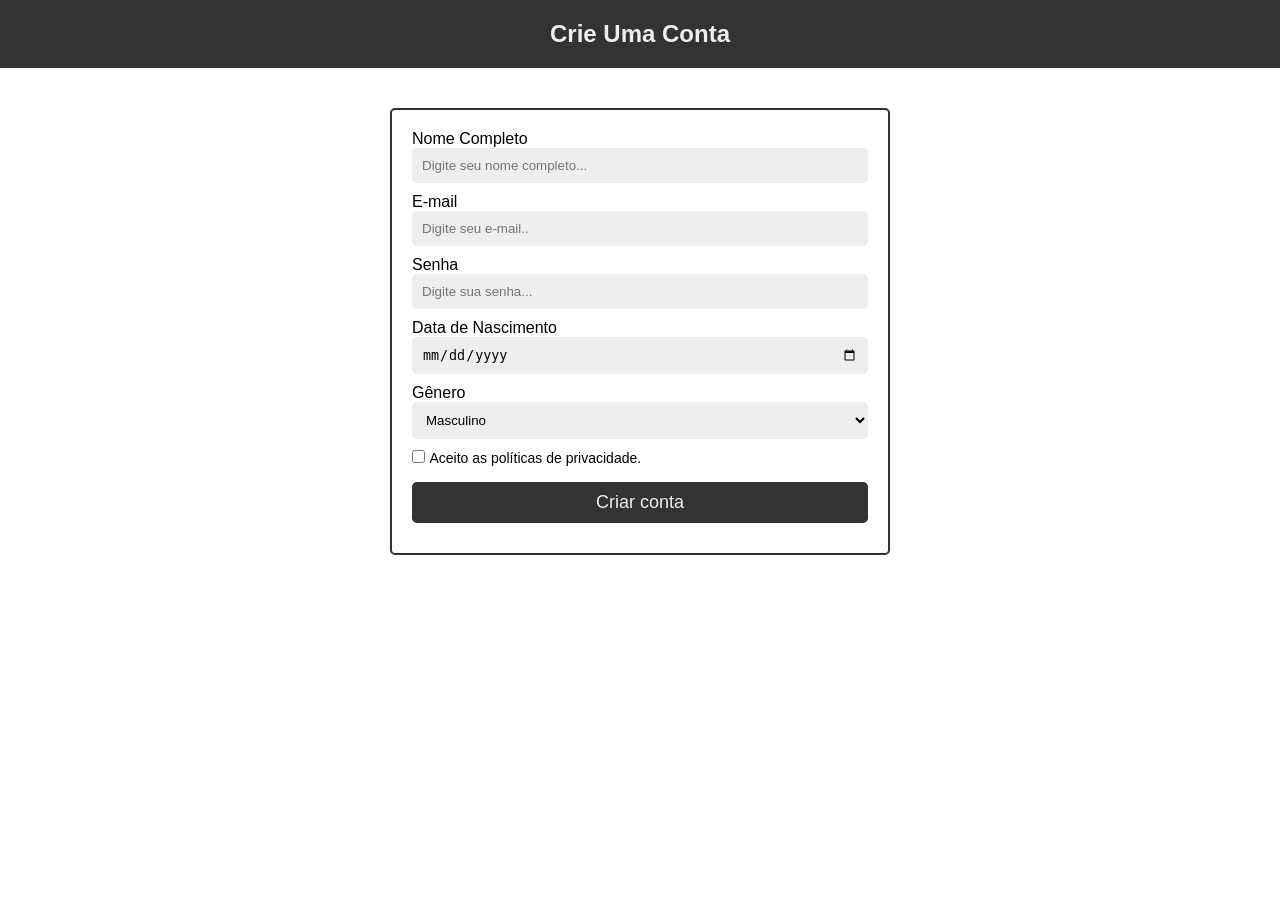
<file: index.html>
<!DOCTYPE html>
<html lang="pt-br">
  <head>
    <meta charset="UTF-8" />
    <meta name="viewport" content="width=device-width, initial-scale=1.0" />
    <title>Meu primeiro css</title>
    <link rel="stylesheet" href="./styles.css" />
  </head>
  <body>
    <header>
      <h2>Crie Uma Conta</h2>
    </header>

    <form class="form-container" action="./sucess.html">
      <div class="form-row">
        <label for="fullName" class="form-label">Nome Completo</label>
        <input
          id="fullname"
          type="text"
          class="form-input"
          placeholder="Digite seu nome completo..."
          required
        />
      </div>

      <div class="form-row">
        <label for="email" class="form-label">E-mail</label>
        <input
          id="email"
          type="email"
          class="form-input"
          placeholder="Digite seu e-mail.."
          required
        />
      </div>

      <div class="form-row">
        <label for="password" class="form-label">Senha</label>
        <input
          id="password"
          type="password"
          class="form-input"
          placeholder="Digite sua senha..."
          required
        />
      </div>

      <div class="form-row">
        <label for="birthDate" class="form-label">Data de Nascimento</label>
        <input id="date" type="date" class="form-input" required />
      </div>

      <div class="form-row">
        <label for="gender" class="form-label">Gênero</label>
        <select id="gender" name="gender" class="form-input" required>
          <option value="masculino">Masculino</option>
          <option value="feminino">Feminino</option>
          <option value="outro">Outro</option>
        </select>
      </div>

      <div class="form-row">
        <input id="privacyTerms" type="checkbox" required />
        <label for="privacyTerms" class="form-small-label"
          >Aceito as políticas de privacidade.</label
        >
      </div>

      <div class="form-row">
        <input type="submit" value="Criar conta" class="form-button" />
      </div>
    </form>
  </body>
</html>
</file>
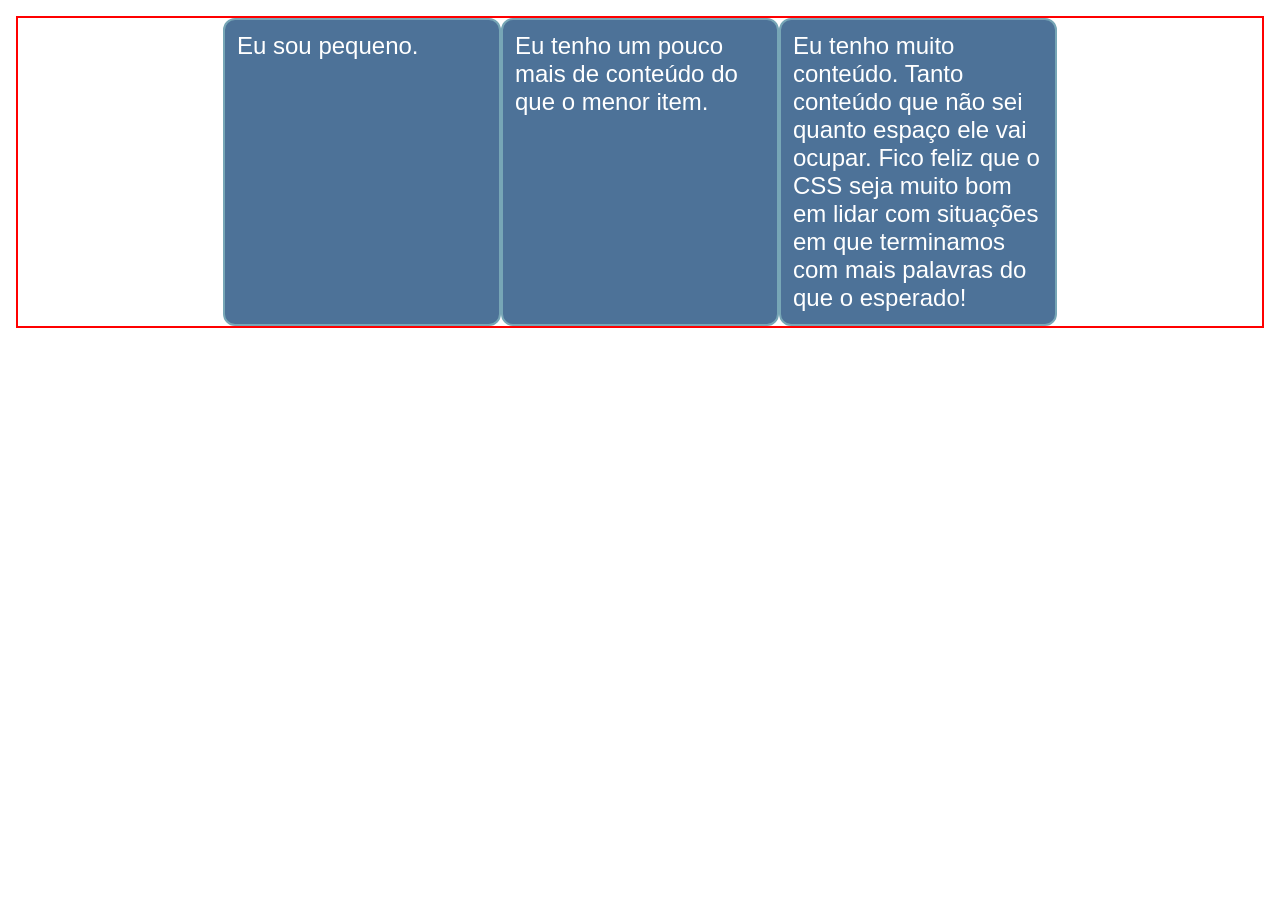
<file: flexbox/exercicio-02/index.html>
<!DOCTYPE html>

<html>
  <head>
    <title>Flexbox: Desafio 02</title>

    <style>
      body {
        background-color: #fff;
        color: #333;
        font-family: Helvetica Neue, Helvetica, Arial, sans-serif;
        font-size: 1.5rem;
        padding: 1rem;
        margin: 0;
      }

      ul {
        display:flex;
        justify-content:center;
        /* max-width: 700px; */
        list-style: none;
        padding: 0;
        margin: 0;
        border: 2px solid red;
      }

      li {
        width: 250px;
        background-color: #4d7298;
        border: 2px solid #77a6b6;
        border-radius: 0.5em;
        color: #fff;
        padding: 0.5em;
      }
     
        

    </style>
  </head>

  <body>
    <ul>
      <li>Eu sou pequeno.</li>
      <li>Eu tenho um pouco mais de conteúdo do que o menor item.</li>
      <li>
        Eu tenho muito conteúdo. Tanto conteúdo que não sei quanto espaço ele
        vai ocupar. Fico feliz que o CSS seja muito bom em lidar com situações
        em que terminamos com mais palavras do que o esperado!
      </li>
    </ul>
  </body>
</html>
</file>
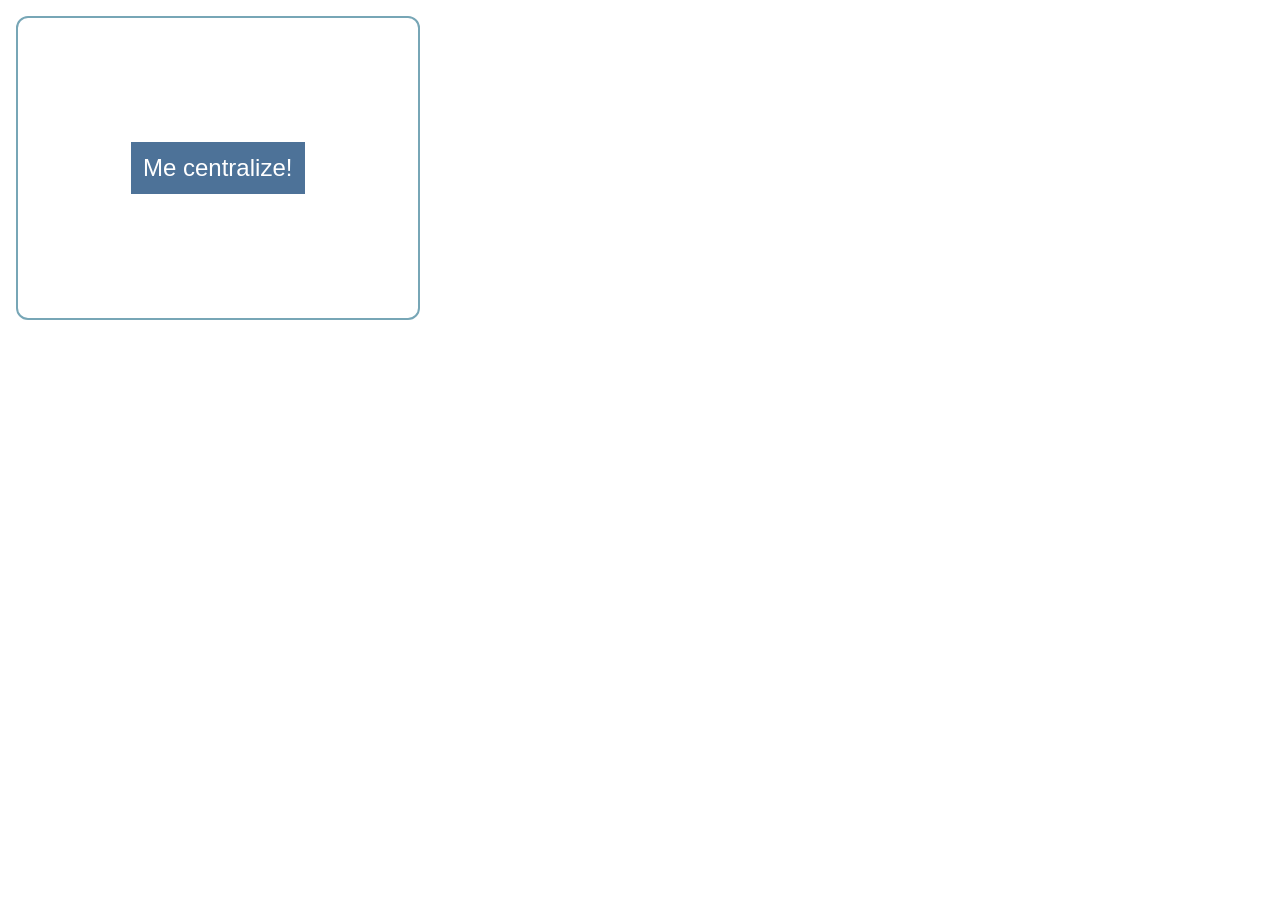
<file: flexbox/exercicio-03/index.html>
<!DOCTYPE html>

<html>
  <head>
    <title>Flexbox: Desafio 03</title>

    <style>
      body {
        background-color: #fff;
        color: #333;
        font-family: Helvetica Neue, Helvetica, Arial, sans-serif;
        font-size: 1.5rem;
        padding: 1rem;
        margin: 0;
      }

      .parent {
        display: flex;
        justify-content: center;
        align-items: center;
        border: 2px solid #77a6b6;
        border-radius: 0.5em;
        width: 400px;
        height: 300px;
      }

      .child {
        background-color: #4d7298;
        color: #fff;
        padding: 0.5em;
        width: 150px;
      }
    </style>
  </head>

  <body>
    <div class="parent">
      <div class="child">Me centralize!</div>
    </div>
  </body>
</html>
</file>
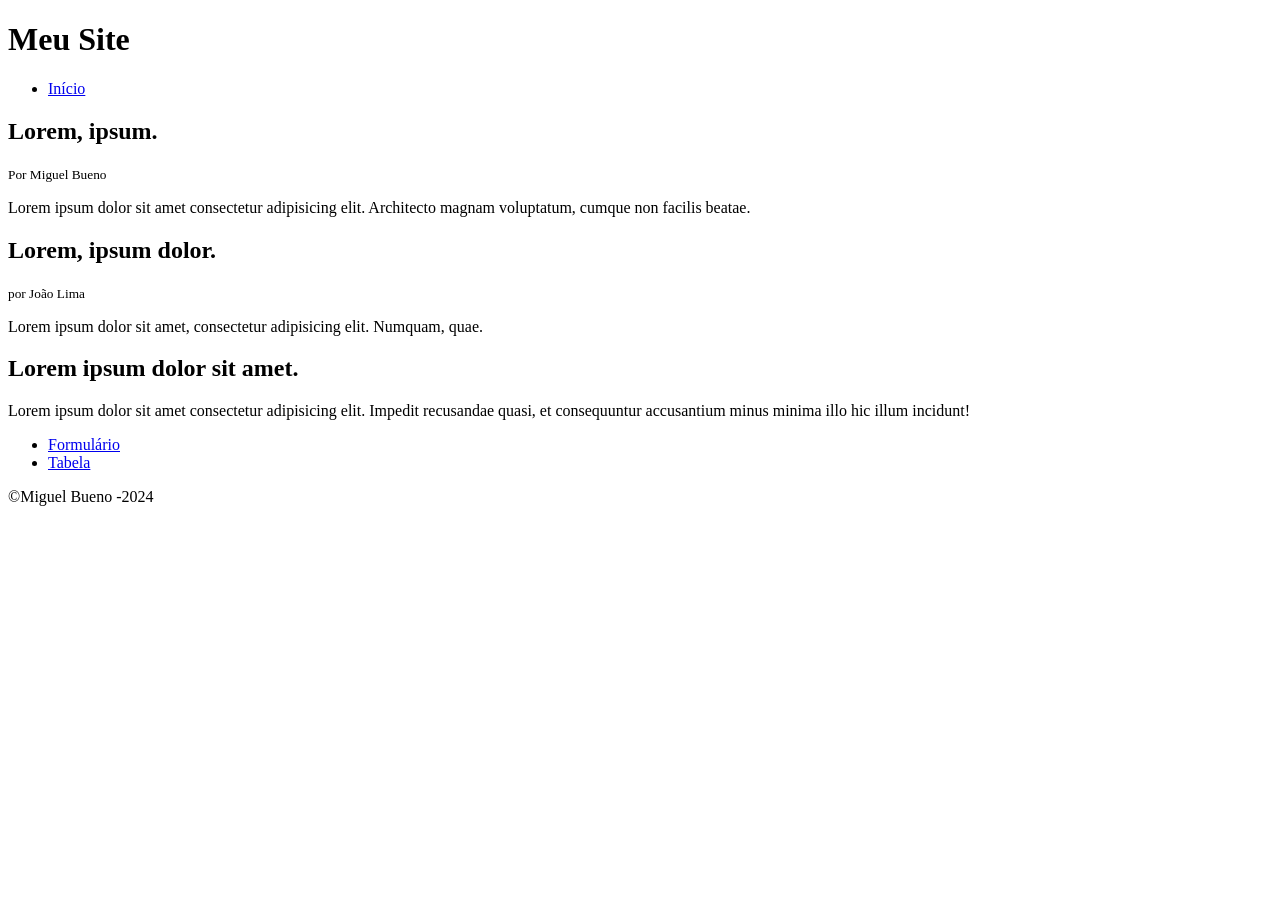
<file: blog.html>
<!DOCTYPE html>
<html lang="en">
  <head>
    <meta charset="UTF-8" />
    <meta name="viewport" content="width=device-width, initial-scale=1.0" />
    <title>Document</title>
  </head>
  <body>
    <header>
      <h1>Meu Site</h1>
    </header>

    <nav>
      <ul>
        <li><a href="./index.html">Início</a></li>
      </ul>
    </nav>

    <section>
      <article>
        <h2>Lorem, ipsum.</h2>
        <small>Por Miguel Bueno</small>
        <p>
          Lorem ipsum dolor sit amet consectetur adipisicing elit. Architecto
          magnam voluptatum, cumque non facilis beatae.
        </p>
      </article>

      <article>
        <h2>Lorem, ipsum dolor.</h2>
        <small>por João Lima</small>
        <p>
          Lorem ipsum dolor sit amet, consectetur adipisicing elit. Numquam,
          quae.
        </p>
      </article>

      <article>
        <h2>Lorem ipsum dolor sit amet.</h2>
        <p>
          Lorem ipsum dolor sit amet consectetur adipisicing elit. Impedit
          recusandae quasi, et consequuntur accusantium minus minima illo hic
          illum incidunt!
        </p>
      </article>
    </section>

    <aside>
      <ul>
        <li><a href="./form.html">Formulário</a></li>
        <li><a href="./table.html">Tabela</a></li>
      </ul>
    </aside>

    <footer>&copy;Miguel Bueno -2024</footer>
  </body>
</html>
</file>
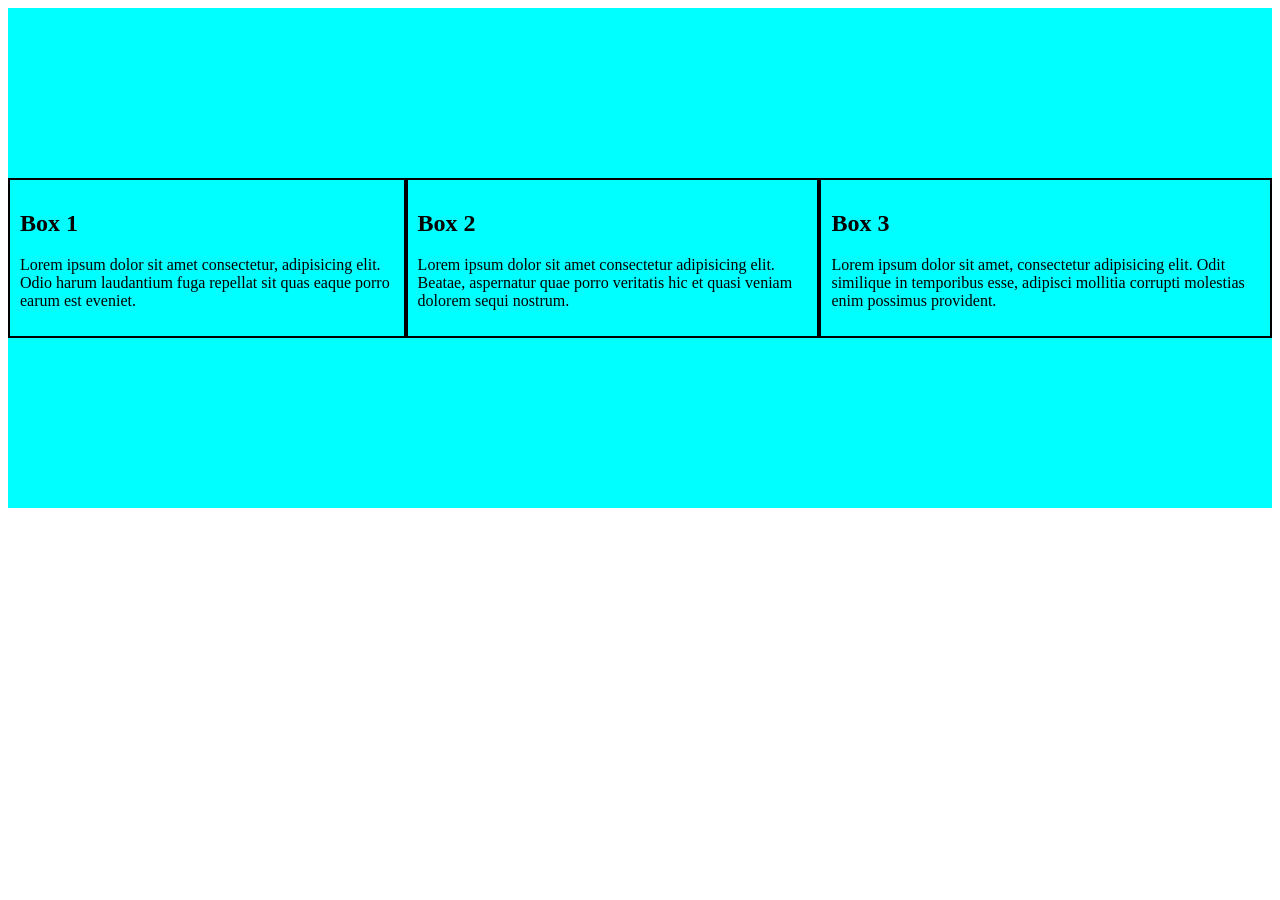
<file: FlexBox.html>
<!DOCTYPE html>
<html lang="pt-br">
  <head>
    <meta charset="UTF-8" />
    <meta name="viewport" content="width=device-width, initial-scale=1.0" />
    <title>CSS FlexBox</title>
    <link rel="stylesheet" href="stylesFlex.css" />
  </head>
  <body>
    <div class="flex-container">
      <div class="flex-item">
        <h2>Box 1</h2>
        <p>
          Lorem ipsum dolor sit amet consectetur, adipisicing elit. Odio harum
          laudantium fuga repellat sit quas eaque porro earum est eveniet.
        </p>
      </div>

      <div class="flex-item">
        <h2>Box 2</h2>
        <p>
          Lorem ipsum dolor sit amet consectetur adipisicing elit. Beatae,
          aspernatur quae porro veritatis hic et quasi veniam dolorem sequi
          nostrum.
        </p>
      </div>
      <div class="flex-item">
        <h2>Box 3</h2>
        <p>
          Lorem ipsum dolor sit amet, consectetur adipisicing elit. Odit
          similique in temporibus esse, adipisci mollitia corrupti molestias
          enim possimus provident.
        </p>
      </div>
    </div>
  </body>
</html>
</file>
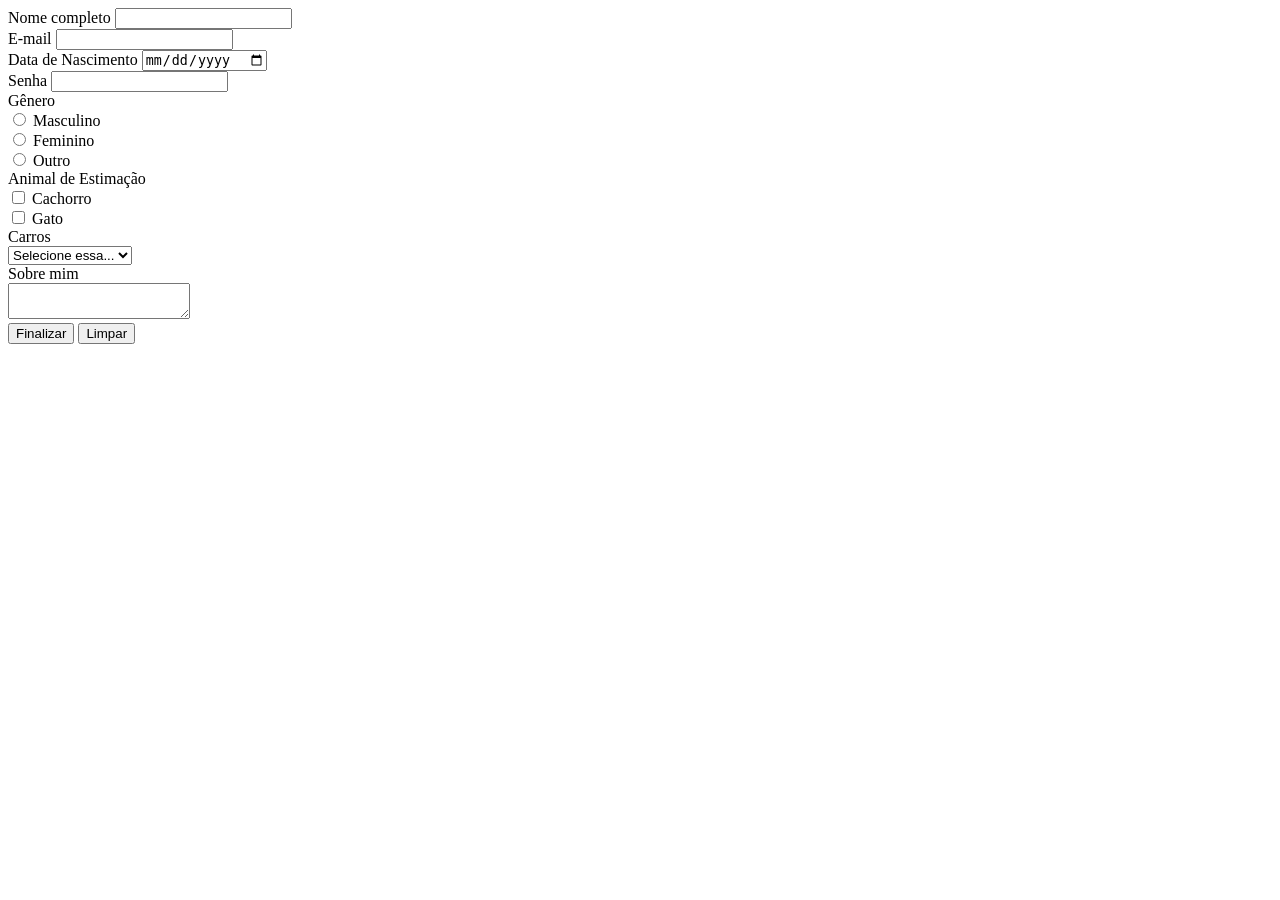
<file: form.html>
<!DOCTYPE html>
<html lang="en">
  <head>
    <meta charset="UTF-8" />
    <meta name="viewport" content="width=device-width, initial-scale=1.0" />
    <title>Formulário</title>
  </head>
  <body>
    <form>
      <div>
        <label for="full name">Nome completo</label>
        <input id="full name" name="full name" type="text" />
      </div>

      <div>
        <label for="email">E-mail</label>
        <input id="email" name="email" type="email" />
      </div>

      <div>
        <label for="birthDate">Data de Nascimento</label>
        <input id="birthDate" name="birthDate" type="date" />
      </div>
      <div>
        <label for="password">Senha</label>
        <input id="password" name="passaword" type="password" />
      </div>

      <div>
        <label>Gênero</label>
        <div>
          <input id="male" name="gender" type="radio" />
          <label for="male">Masculino</label>
        </div>

        <div>
          <input id="female" name="gender" type="radio" />
          <label for="female">Feminino</label>
        </div>

        <div>
          <input id="other" name="gender" type="radio" />
          <label for="other">Outro</label>
        </div>
      </div>

      <div>
        <label>Animal de Estimação</label>
      </div>

      <div>
        <input id="dog" name="dog" type="checkbox" />
        <label for="dog">Cachorro</label>
      </div>
      <div>
        <input id="cat" name="cat" type="checkbox" />
        <label for="cat">Gato</label>
      </div>

      <div>
        <label>Carros</label>
      </div>

      <div>
        <select name="car">
          <option value="lamborghini">Lamborghini</option>
          <option value="koenigsegg">Koenigsegg</option>
          <option value="honda">Honda</option>
          <option value="wolksvagen">Wolksvagen</option>
          <option value="void" selected disabled>Selecione essa...</option>
        </select>
      </div>

      <div>
        <label>Sobre mim</label>
        <div>
          <textarea name="about me"></textarea>
        </div>
      </div>

      <div>
        <input type="submit" value="Finalizar" />
        <input type="reset" value="Limpar" />
      </div>
    </form>
  </body>
</html>
</file>
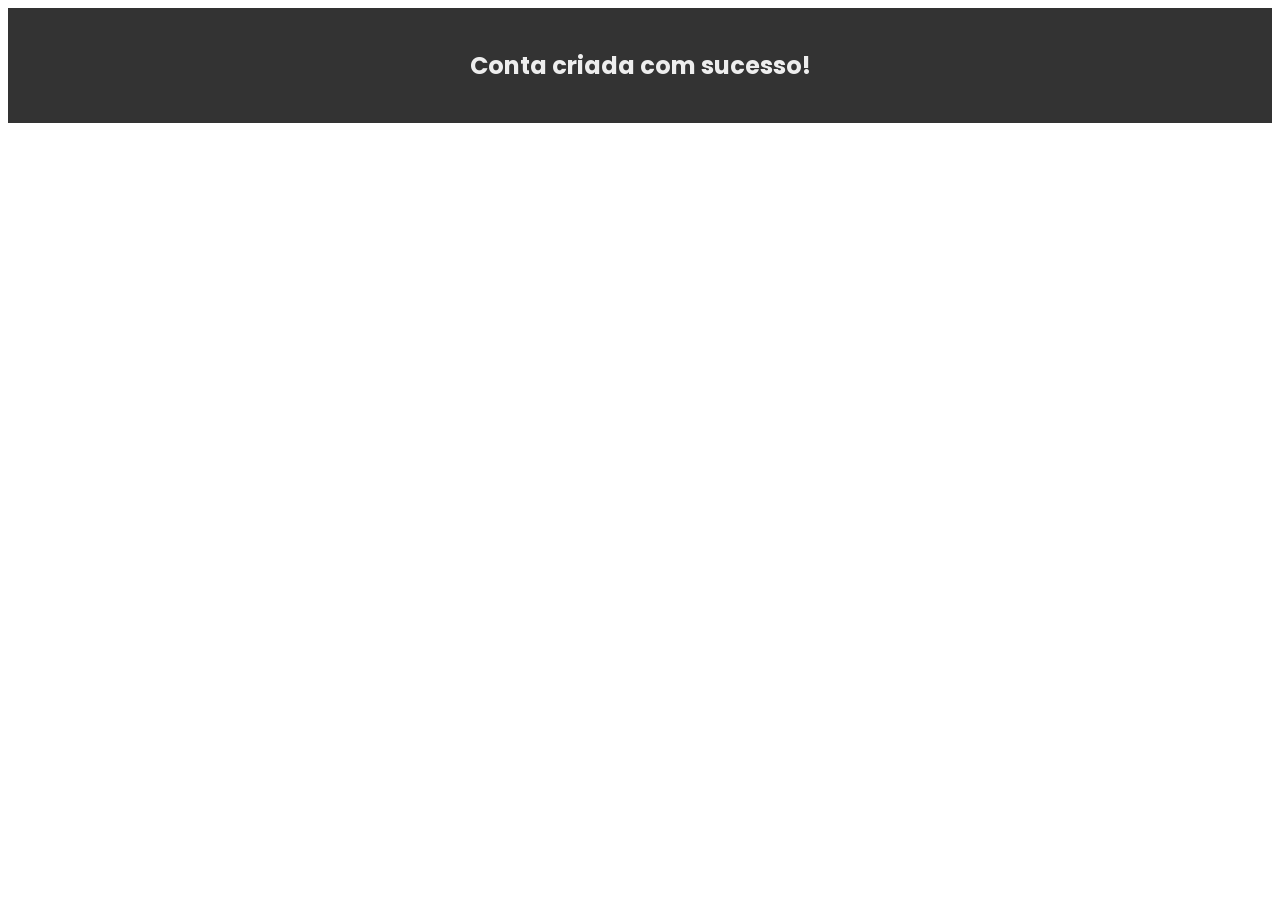
<file: sucess.html>
<!DOCTYPE html>
<html>
  <head>
    <title>Conta Criada</title>
    <link rel="stylesheet" href="./sucess.css" />
    <link rel="preconnect" href="https://fonts.googleapis.com" />
    <link rel="preconnect" href="https://fonts.gstatic.com" crossorigin />
    <link
      href="https://fonts.googleapis.com/css2?family=Poppins:ital,wght@0,100;0,200;0,300;0,400;0,500;0,600;0,700;0,800;0,900;1,100;1,200;1,300;1,400;1,500;1,600;1,700;1,800;1,900&display=swap"
      rel="stylesheet"
    />
  </head>
  <body>
    <header>
      <h2>Conta criada com sucesso!</h2>
    </header>
  </body>
</html>
</file>
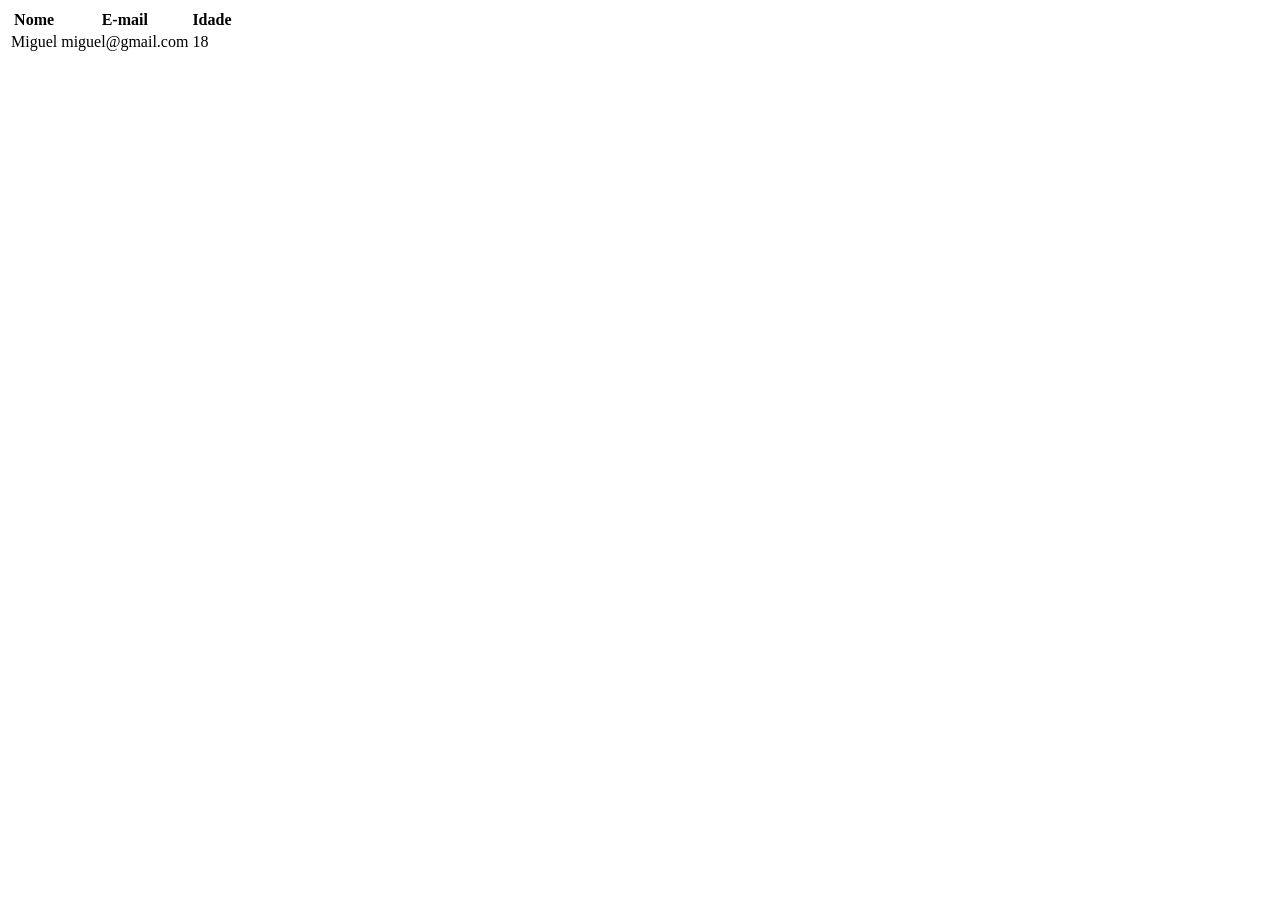
<file: table.html>
<!DOCTYPE html>
<html lang="en">
  <head>
    <meta charset="UTF-8" />
    <meta name="viewport" content="width=device-width, initial-scale=1.0" />
    <title>Tabelas</title>
  </head>

  <body>
    <table>
      <thead>
        <tr>
          <th>Nome</th>
          <th>E-mail</th>
          <th>Idade</th>
        </tr>
        <td>Miguel</td>
        <td>miguel@gmail.com</td>
        <td>18</td>
      </thead>
    </table>
  </body>
</html>
</file>
<file: styles.css>
* {
  box-sizing: border-box;
  margin: 0;
  padding: 0;
}

body {
  font-family: "Poppins", sans-serif;
}

header {
  background-color: #333;
  padding: 20px;
  color: #eee;
  text-align: center;
}

.form-container {
  width: 500px;
  margin-left: auto;
  margin-right: auto;
  border: 2px solid #333;
  border-radius: 5px;
  padding: 20px;
  margin-top: 40px;
}

.form-row {
  margin-bottom: 10px;
}

.form-label {
  display: block;
  font-weight: 500;
}

.form-small-label {
  display: inline;
  font-size: 0.875rem;
  font-weight: 500;
}

.form-input {
  padding: 10px;
  border: none;
  background-color: #eee;
  border-radius: 5px;
  width: 100%;
}

.form-input:focus {
  outline-color: #888;
}

.form-button {
  padding: 10px;
  color: #eee;
  background-color: #333;
  border-radius: 5px;
  border: none;
  width: 100%;
  font-weight: 500;
  margin-top: 5px;
  font-size: 1.125rem;
}

.form-button:hover {
  background-color: #000;
  cursor: pointer;
}
</file>
<file: stylesFlex.css>
.flex-container {
  display: flex;
  flex-direction: row;
  background-color: aqua;
  height: 500px;
  align-items: center;
 }

.flex-item {
  border: 2px solid black;
  padding: 10px;
}
</file>
<file: sucess.css>
* {
  box-sizing: border-box;
}

body {
  font-family: "Poppins", sans-serif;
}

header {
  background-color: #333;
  color: #eee;
  padding: 20px;
  text-align: center;
}
</file>
